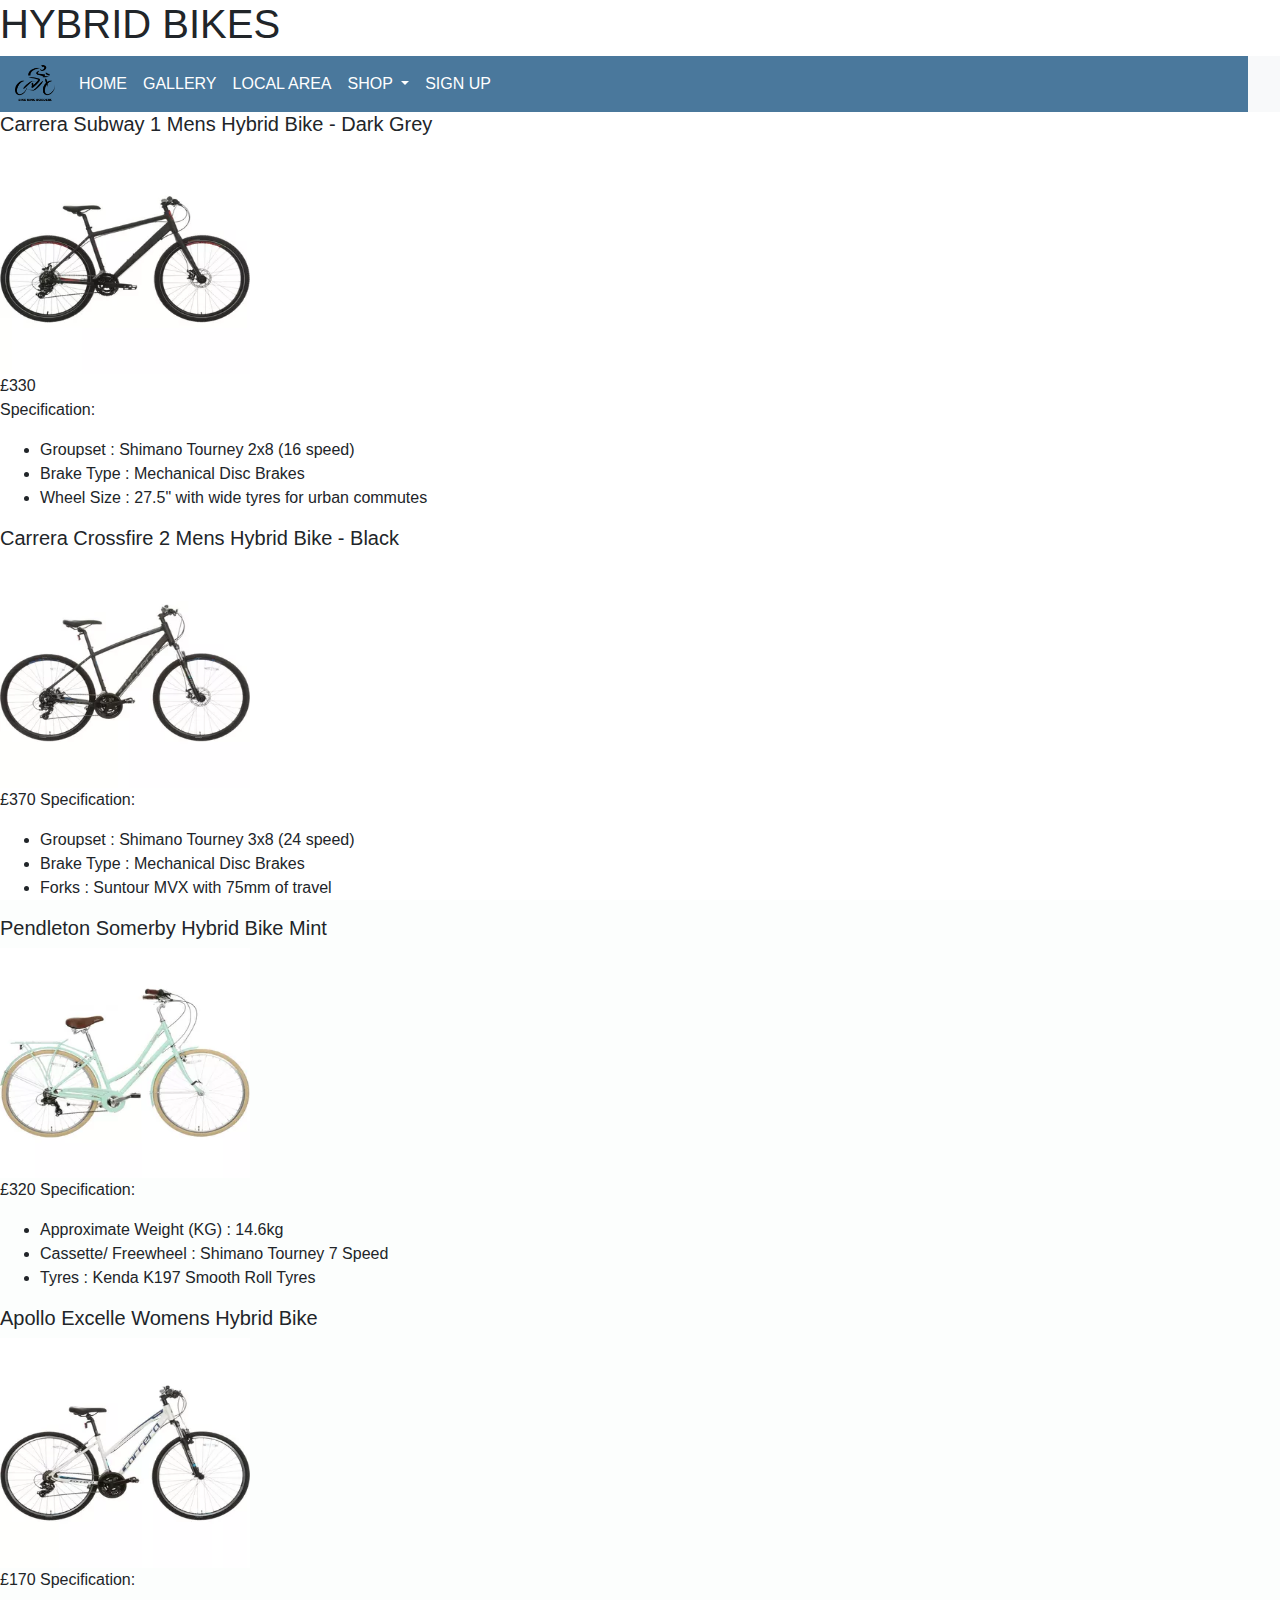
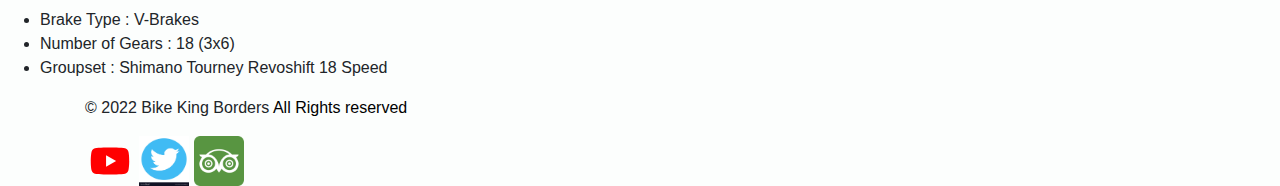
<file: Mia/hybrid.html>
<!DOCTYPE html>
<title>Bike King Borders | HYBRID</title>
<head>
    <!--insert navbar-->
    <link rel="stylesheet" type="text/css" href="style2.css">
    <link rel="stylesheet" href="https://cdn.jsdelivr.net/npm/bootstrap@4.3.1/dist/css/bootstrap.min.css" integrity="sha384-ggOyR0iXCbMQv3Xipma34MD+dH/1fQ784/j6cY/iJTQUOhcWr7x9JvoRxT2MZw1T" crossorigin="anonymous">  <title> Bike King Borders | HOME </title>   
    <script src="https://cdn.jsdelivr.net/npm/bootstrap@5.0.1/dist/js/bootstrap.min.js" integrity="sha384-Atwg2Pkwv9vp0ygtn1JAojH0nYbwNJLPhwyoVbhoPwBhjQPR5VtM2+xf0Uwh9KtT" crossorigin="anonymous"></script>
      
    
    <h1>HYBRID BIKES</h1>
    <!-- bootsrap link -->
    <nav class="navbar navbar-expand-lg bg-light">
        <div class="container-fluid">
          
        <div class="logo">
            <img src="images/bike_logo.png" width="40" height="40" alt="BKB LOGO">
            </div>
          <button class="navbar-toggler" type="button" data-bs-toggle="collapse" data-bs-target="#navbarSupportedContent" aria-controls="navbarSupportedContent" aria-expanded="false" aria-label="Toggle navigation">
            <span class="navbar-toggler-icon"></span>
          </button>
          <div class="collapse navbar-collapse" id="navbarSupportedContent">
            <ul class="navbar-nav me-auto mb-2 mb-lg-0">
              <div class="navbar">
              <li class="nav-home">
                <a class="nav-link" aria-current="page" href="homepage.html">HOME</a>
              </li>
              <li class="nav-gallery">
                <a class="nav-link" href="gallery.html">GALLERY</a>
              </li>
              <li class="nav-localarea">
                <a class="nav-link" href="localarea.html">LOCAL AREA</a>
              </li>
              <li class="nav-shop dropdown">
                <a class="nav-link dropdown-toggle" href="#" id="navbarDropdown" role="button" data-bs-toggle="dropdown" aria-expanded="false">
                    SHOP
                  </a>
                <ul class="dropdown-menu" aria-labelledby="navbarDropdown">
                  <li><a class="dropdown-item" href="shop.html">BUY</a></li>
                  <li><a class="dropdown-item" href="hire.html">HIRE</a></li>
                  <li><hr class="dropdown-divider"></li>
                  <li><a class="dropdown-item" href="offers.html">SPECIAL OFFERS</a></li>
                </ul>
              </li>
              <li class="nav-contact">
                <a class="nav-link" href="contact.html">SIGN UP</a>
              </li>
              </div>
            </ul>
          </div>
        </div>
      </nav>
</head>

<body>
    <h5>Carrera Subway 1 Mens Hybrid Bike - Dark Grey</h5>
    <img src="shop/hybrid/hybrid1.webp" width="250" height="230" alt="hybrid1">
    <p>
        <bold>£330</bold><br>
        Specification: 
        <ul>
            <li>Groupset : Shimano Tourney 2x8 (16 speed)</li>
            <li>Brake Type : Mechanical Disc Brakes</li>
            <li>Wheel Size : 27.5" with wide tyres for urban commutes</li>
        </ul>
    </p>

    <h5>Carrera Crossfire 2 Mens Hybrid Bike - Black</h5>
    <img src="shop/hybrid/hybrid2.webp" width="250" height="230" alt="hybrid2">
    <p>
      <bold>£370</bold>
      Specification: 
        <ul>
            <li>Groupset : Shimano Tourney 3x8 (24 speed)</li>
            <li>Brake Type : Mechanical Disc Brakes</li>
            <li>Forks : Suntour MVX with 75mm of travel</li>
        </ul>
    </p>

    <h5>Pendleton Somerby Hybrid Bike Mint</h5>
    <img src="shop/hybrid/hybrid3.webp" width="250" height="230" alt="hybrid3">
    <p>
      <bold>£320</bold>
      Specification: 
        <ul>
            <li>Approximate Weight (KG) : 14.6kg</li>
            <li>Cassette/ Freewheel : Shimano Tourney 7 Speed</li>
            <li>Tyres : Kenda K197 Smooth Roll Tyres</li>
        </ul>
    </p>

    <h5>Apollo Excelle Womens Hybrid Bike</h5>
    <img src="shop/hybrid/hybrid4.webp" width="250" height="230" alt="hybrid4">
    <p>
        <bold>£170</bold>
        Specification: 
        <ul>
            <li>Brake Type : V-Brakes</li>
            <li>Number of Gears : 18 (3x6)</li>
            <li>Groupset : Shimano Tourney Revoshift 18 Speed</li>
        </ul>
    </p>

    <!--footer-->
    <footer class="container bg-3"> <!--Footer starts here-->
      <p class="footertext">&copy; 2022 Bike King Borders <a target="_blank" href="https://ambc-666.com/" style="color:#000;" > All Rights reserved</p>
      <a href="https://www.youtube.com">
          <img src="images/youtube.svg" class="socialicons" width="50" height="50" alt="YouTube Link">
      </a>
      <a href="https://twitter.com">
          <img src="images/twitter.jpeg" class="socialicons" width="50" height="50" alt="Twitter Link">
      </a>
      <a href="https://www.tripadvisor.co.uk">
        <img class="trip-advisor" src="images/tripadvisor.png" width="50" height="50" alt="Trip Advisor Link">
        </a>
  </footer>

</body>
</html>
</file>
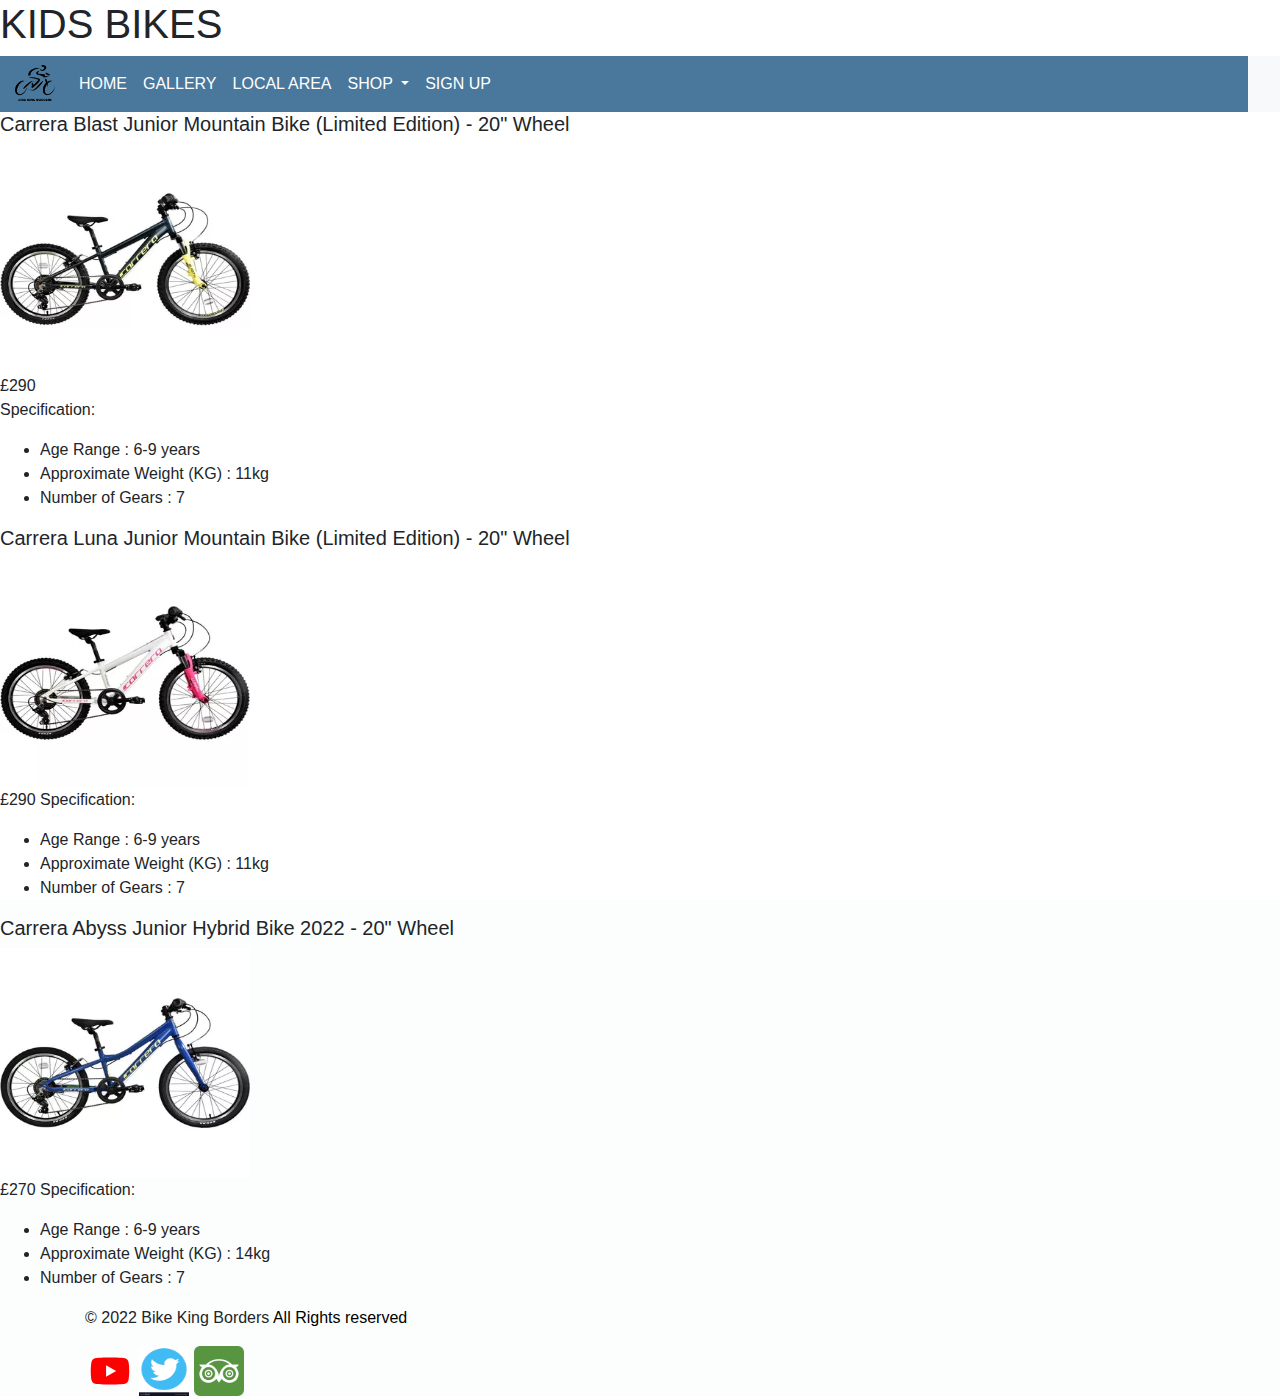
<file: Mia/kids.html>
<!DOCTYPE html>
<title>Bike King Borders | KIDS</title>
<head>
    <!--insert navbar-->
    <link rel="stylesheet" type="text/css" href="style2.css">
    <link rel="stylesheet" href="https://cdn.jsdelivr.net/npm/bootstrap@4.3.1/dist/css/bootstrap.min.css" integrity="sha384-ggOyR0iXCbMQv3Xipma34MD+dH/1fQ784/j6cY/iJTQUOhcWr7x9JvoRxT2MZw1T" crossorigin="anonymous">  <title> Bike King Borders | HOME </title>   
    <script src="https://cdn.jsdelivr.net/npm/bootstrap@5.0.1/dist/js/bootstrap.min.js" integrity="sha384-Atwg2Pkwv9vp0ygtn1JAojH0nYbwNJLPhwyoVbhoPwBhjQPR5VtM2+xf0Uwh9KtT" crossorigin="anonymous"></script>
      
    
    <h1>KIDS BIKES</h1>
    <!-- bootsrap link -->
    <nav class="navbar navbar-expand-lg bg-light">
        <div class="container-fluid">
          
        <div class="logo">
            <img src="images/bike_logo.png" width="40" height="40" alt="BKB LOGO">
            </div>
          <button class="navbar-toggler" type="button" data-bs-toggle="collapse" data-bs-target="#navbarSupportedContent" aria-controls="navbarSupportedContent" aria-expanded="false" aria-label="Toggle navigation">
            <span class="navbar-toggler-icon"></span>
          </button>
          <div class="collapse navbar-collapse" id="navbarSupportedContent">
            <ul class="navbar-nav me-auto mb-2 mb-lg-0">
              <div class="navbar">
              <li class="nav-home">
                <a class="nav-link" aria-current="page" href="homepage.html">HOME</a>
              </li>
              <li class="nav-gallery">
                <a class="nav-link" href="gallery.html">GALLERY</a>
              </li>
              <li class="nav-localarea">
                <a class="nav-link" href="localarea.html">LOCAL AREA</a>
              </li>
              <li class="nav-shop dropdown">
                <a class="nav-link dropdown-toggle" href="#" id="navbarDropdown" role="button" data-bs-toggle="dropdown" aria-expanded="false">
                    SHOP
                  </a>
                <ul class="dropdown-menu" aria-labelledby="navbarDropdown">
                  <li><a class="dropdown-item" href="shop.html">BUY</a></li>
                  <li><a class="dropdown-item" href="hire.html">HIRE</a></li>
                  <li><hr class="dropdown-divider"></li>
                  <li><a class="dropdown-item" href="offers.html">SPECIAL OFFERS</a></li>
                </ul>
              </li>
              <li class="nav-contact">
                <a class="nav-link" href="contact.html">SIGN UP</a>
              </li>
              </div>
            </ul>
          </div>
        </div>
      </nav>
</head>

<body>
    <h5>Carrera Blast Junior Mountain Bike (Limited Edition) - 20" Wheel</h5>
    <img src="shop/kids/kids1.webp" width="250" height="230" alt="kids1">
    <p>
        <bold>£290</bold><br>
        Specification: 
        <ul>
            <li>Age Range : 6-9 years</li>
            <li>Approximate Weight (KG) : 11kg</li>
            <li>Number of Gears : 7</li>
        </ul>
    </p>

    <h5>Carrera Luna Junior Mountain Bike (Limited Edition) - 20" Wheel</h5>
    <img src="shop/kids/kids2.webp" width="250" height="230" alt="kids2">
    <p>
      <bold>£290</bold>
      Specification: 
        <ul>
            <li>Age Range : 6-9 years</li>
            <li>Approximate Weight (KG) : 11kg</li>
            <li>Number of Gears : 7</li>
        </ul>
    </p>

    <h5>Carrera Abyss Junior Hybrid Bike 2022 - 20" Wheel</h5>
    <img src="shop/kids/kids3.webp" width="250" height="230" alt="kids3">
    <p>
      <bold>£270</bold>
      Specification: 
        <ul>
            <li>Age Range : 6-9 years</li>
            <li>Approximate Weight (KG) : 14kg</li>
            <li>Number of Gears : 7</li>
        </ul>
    </p>

    <!--footer-->
    <footer class="container bg-3"> <!--Footer starts here-->
      <p class="footertext">&copy; 2022 Bike King Borders <a target="_blank" href="https://ambc-666.com/" style="color:#000;" >  All Rights reserved</p>
      <a href="https://www.youtube.com">
          <img src="images/youtube.svg" class="socialicons" width="50" height="50" alt="YouTube Link">
      </a>
      <a href="https://twitter.com">
          <img src="images/twitter.jpeg" class="socialicons" width="50" height="50" alt="Twitter Link">
      </a>
      <a href="https://www.tripadvisor.co.uk">
        <img class="trip-advisor" src="images/tripadvisor.png" width="50" height="50" alt="Trip Advisor Link">
        </a>
  </footer>
</body>
</html>
</file>
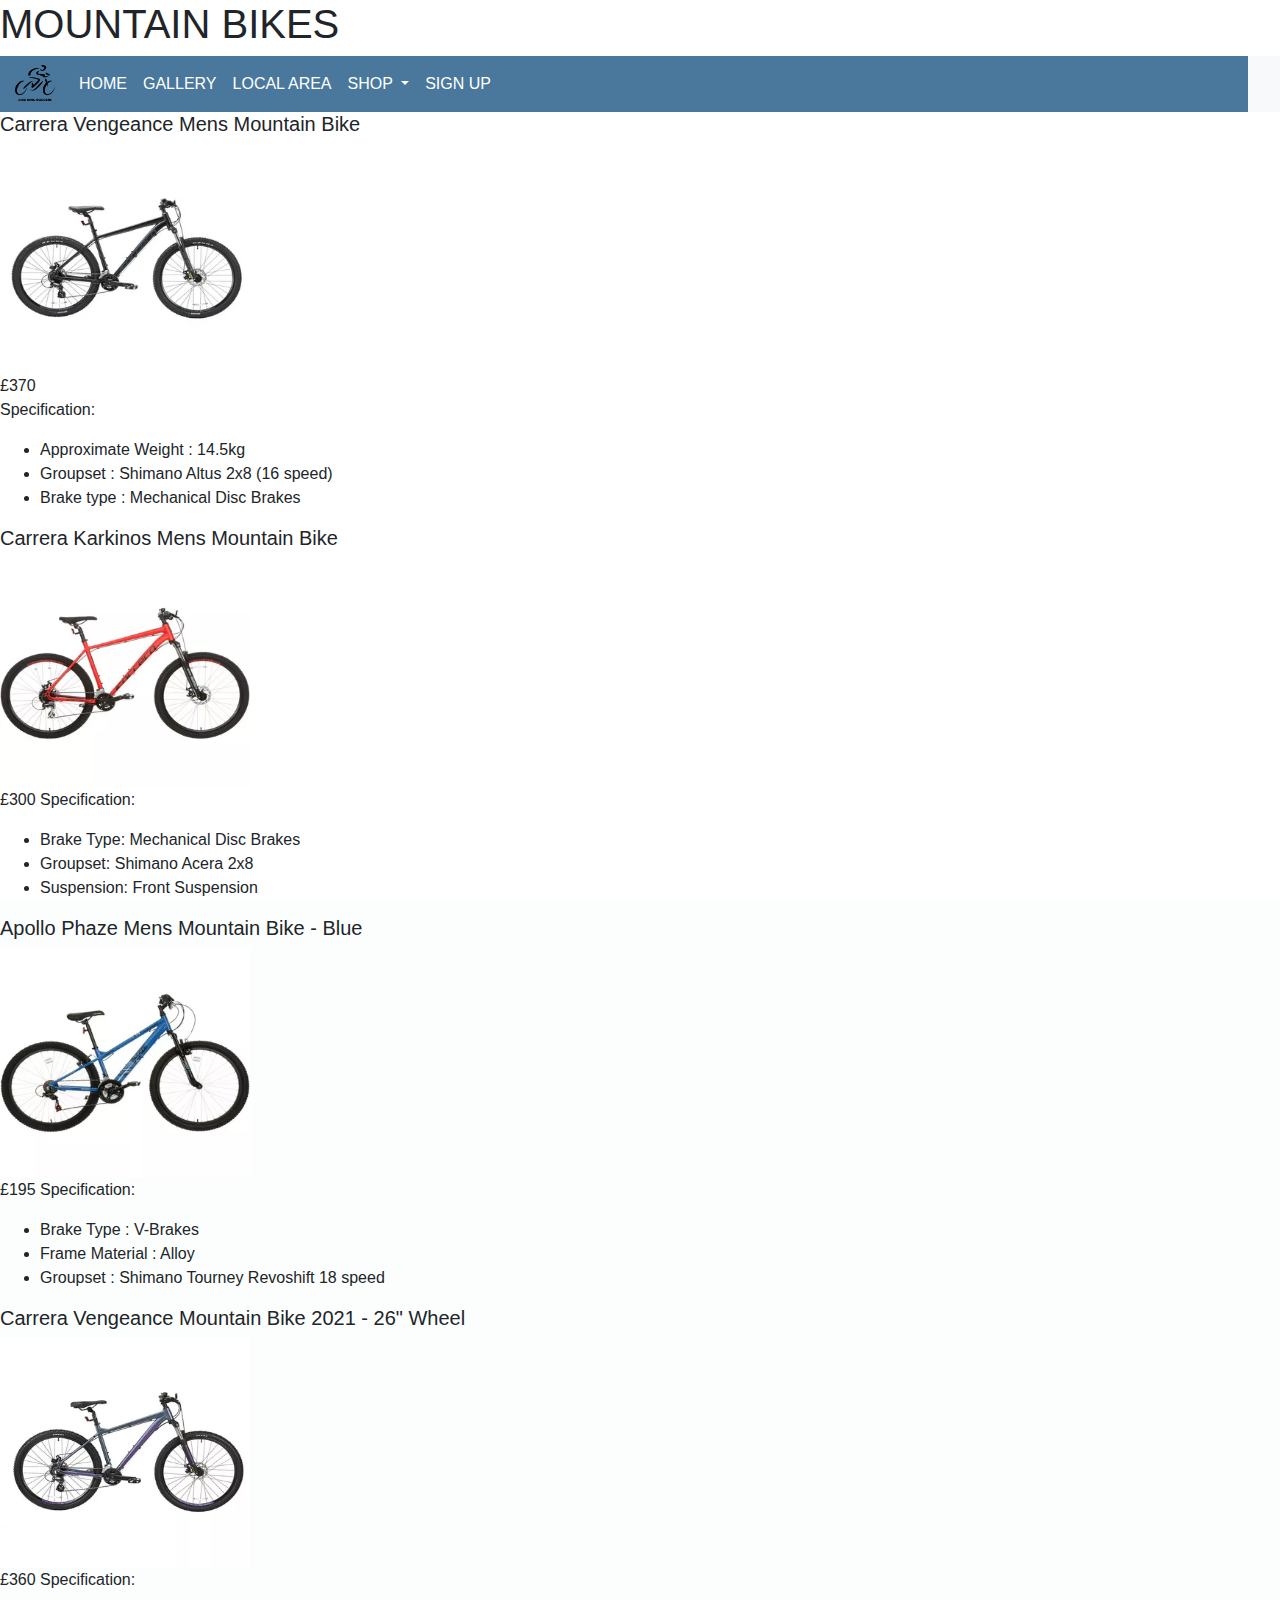
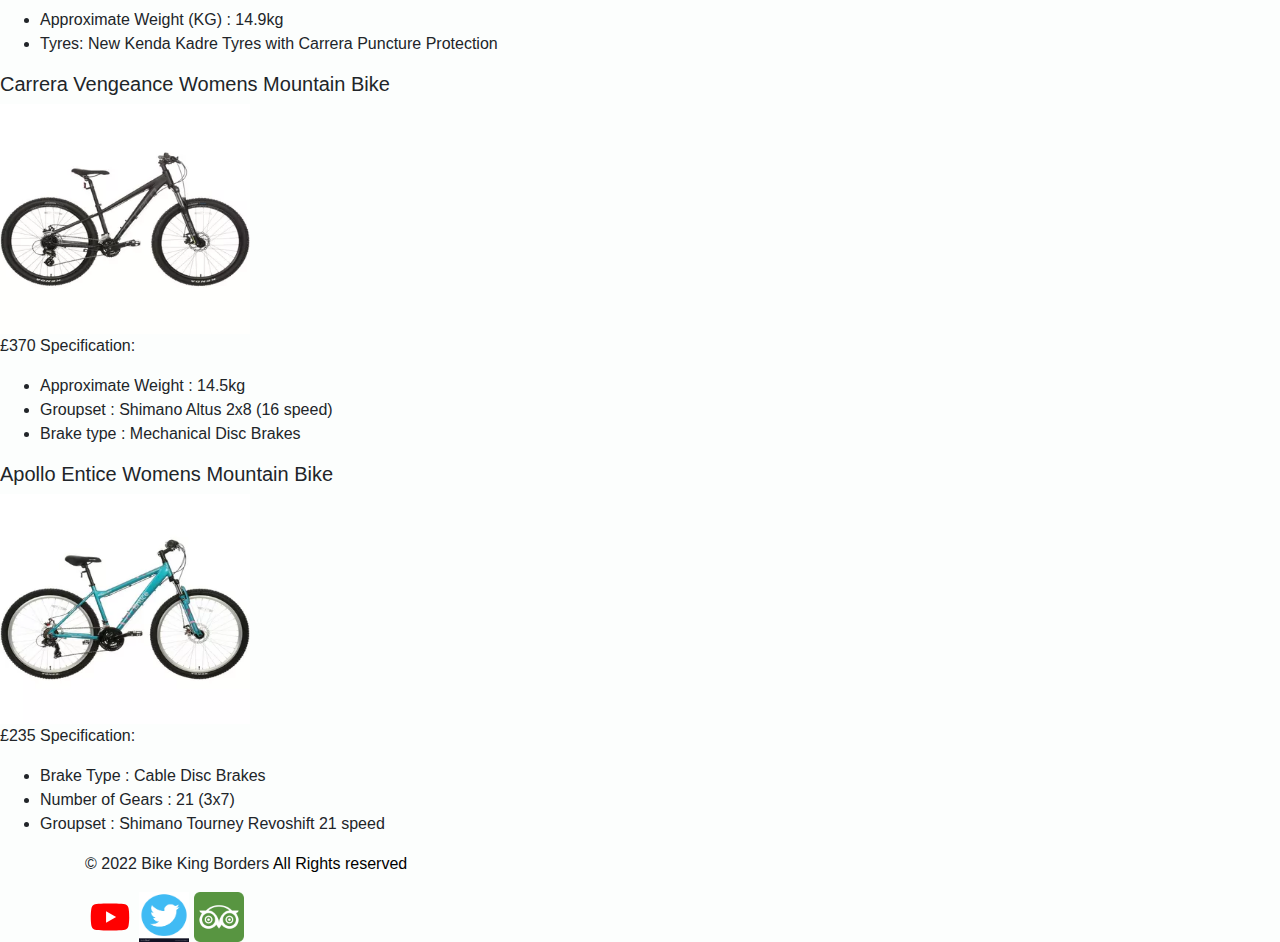
<file: Mia/mountain.html>
<!DOCTYPE html>
<title>Bike King Borders | MOUNTAIN</title>
<head>
    <!--insert navbar-->
    <link rel="stylesheet" type="text/css" href="style2.css">
    <link rel="stylesheet" href="https://cdn.jsdelivr.net/npm/bootstrap@4.3.1/dist/css/bootstrap.min.css" integrity="sha384-ggOyR0iXCbMQv3Xipma34MD+dH/1fQ784/j6cY/iJTQUOhcWr7x9JvoRxT2MZw1T" crossorigin="anonymous">  <title> Bike King Borders | HOME </title>   
    <script src="https://cdn.jsdelivr.net/npm/bootstrap@5.0.1/dist/js/bootstrap.min.js" integrity="sha384-Atwg2Pkwv9vp0ygtn1JAojH0nYbwNJLPhwyoVbhoPwBhjQPR5VtM2+xf0Uwh9KtT" crossorigin="anonymous"></script>
      
    <h1>MOUNTAIN BIKES</h1>
    <!-- bootsrap link -->
    <nav class="navbar navbar-expand-lg bg-light">
        <div class="container-fluid">
          
        <div class="logo">
            <img src="images/bike_logo.png" width="40" height="40" alt="BKB LOGO">
            </div>
          <button class="navbar-toggler" type="button" data-bs-toggle="collapse" data-bs-target="#navbarSupportedContent" aria-controls="navbarSupportedContent" aria-expanded="false" aria-label="Toggle navigation">
            <span class="navbar-toggler-icon"></span>
          </button>
          <div class="collapse navbar-collapse" id="navbarSupportedContent">
            <ul class="navbar-nav me-auto mb-2 mb-lg-0">
              <div class="navbar">
              <li class="nav-home">
                <a class="nav-link" aria-current="page" href="homepage.html">HOME</a>
              </li>
              <li class="nav-gallery">
                <a class="nav-link" href="gallery.html">GALLERY</a>
              </li>
              <li class="nav-localarea">
                <a class="nav-link" href="localarea.html">LOCAL AREA</a>
              </li>
              <li class="nav-shop dropdown">
                <a class="nav-link dropdown-toggle" href="#" id="navbarDropdown" role="button" data-bs-toggle="dropdown" aria-expanded="false">
                    SHOP
                  </a>
                <ul class="dropdown-menu" aria-labelledby="navbarDropdown">
                  <li><a class="dropdown-item" href="shop.html">BUY</a></li>
                  <li><a class="dropdown-item" href="hire.html">HIRE</a></li>
                  <li><hr class="dropdown-divider"></li>
                  <li><a class="dropdown-item" href="offers.html">SPECIAL OFFERS</a></li>
                </ul>
              </li>
              <li class="nav-contact">
                <a class="nav-link" href="contact.html">SIGN UP</a>
              </li>
              </div>
            </ul>

          </div>
        </div>
      </nav>
</head>

<body>
    <h5>Carrera Vengeance Mens Mountain Bike</h5>
    <img src="shop/mountain/mountain1.webp" width="250" height="230" alt="mountain1">
    <p>
        <bold>£370</bold><br>
        Specification: 
        <ul>
            <li>Approximate Weight : 14.5kg</li>
            <li>Groupset : Shimano Altus 2x8 (16 speed)</li>
            <li>Brake type : Mechanical Disc Brakes</li>
        </ul>
    </p>

    <h5>Carrera Karkinos Mens Mountain Bike</h5>
    <img src="shop/mountain/mountain2.webp" width="250" height="230" alt="mountain2">
    <p>
      <bold>£300</bold>
      Specification: 
        <ul>
            <li>Brake Type: Mechanical Disc Brakes</li>
            <li>Groupset: Shimano Acera 2x8</li>
            <li>Suspension: Front Suspension</li>
        </ul>
    </p>

    <h5>Apollo Phaze Mens Mountain Bike - Blue</h5>
    <img src="shop/mountain/mountain3.webp" width="250" height="230" alt="mountain3">
    <p>
      <bold>£195</bold>
      Specification: 
        <ul>
            <li>Brake Type : V-Brakes</li>
            <li>Frame Material : Alloy</li>
            <li>Groupset : Shimano Tourney Revoshift 18 speed</li>
        </ul>
    </p>

    <h5>Carrera Vengeance Mountain Bike 2021 - 26" Wheel</h5>
    <img src="shop/mountain/mountain4.webp" width="250" height="230" alt="mountain4">
    <p>
        <bold>£360</bold>
        Specification: 
        <ul>
            <li>Approximate Weight (KG) : 14.9kg</li>
            <li>Tyres: New Kenda Kadre Tyres with Carrera Puncture Protection</li>
        </ul>
    </p>

    <h5>Carrera Vengeance Womens Mountain Bike</h5>
    <img src="shop/mountain/mountain5.webp" width="250" height="230" alt="mountain5">
    <p>
      <bold>£370</bold>
      Specification: 
        <ul>
            <li>Approximate Weight : 14.5kg</li>
            <li>Groupset : Shimano Altus 2x8 (16 speed)</li>
            <li>Brake type : Mechanical Disc Brakes</li>
        </ul>
    </p>

    <h5>Apollo Entice Womens Mountain Bike</h5>
    <img src="shop/mountain/mountain6.webp" width="250" height="230" alt="mountain6">
    <p>
      <bold>£235</bold>
      Specification: 
        <ul>
            <li>Brake Type : Cable Disc Brakes</li>
            <li>Number of Gears : 21 (3x7)</li>
            <li>Groupset : Shimano Tourney Revoshift 21 speed</li>
        </ul>
    </p>

    <!--footer-->
    <footer class="container bg-3"> <!--Footer starts here-->
      <p class="footertext">&copy; 2022 Bike King Borders <a target="_blank" href="https://ambc-666.com/" style="color:#000;" > All Rights reserved</p>
      <a href="https://www.youtube.com">
          <img src="images/youtube.svg" class="socialicons" width="50" height="50" alt="YouTube Link">
      </a>
      <a href="https://twitter.com">
          <img src="images/twitter.jpeg" class="socialicons" width="50" height="50" alt="Twitter Link">
      </a>
      <a href="https://www.tripadvisor.co.uk">
        <img class="trip-advisor" src="images/tripadvisor.png" width="50" height="50" alt="Trip Advisor Link">
        </a>
  </footer>
</body>
</html>
</file>
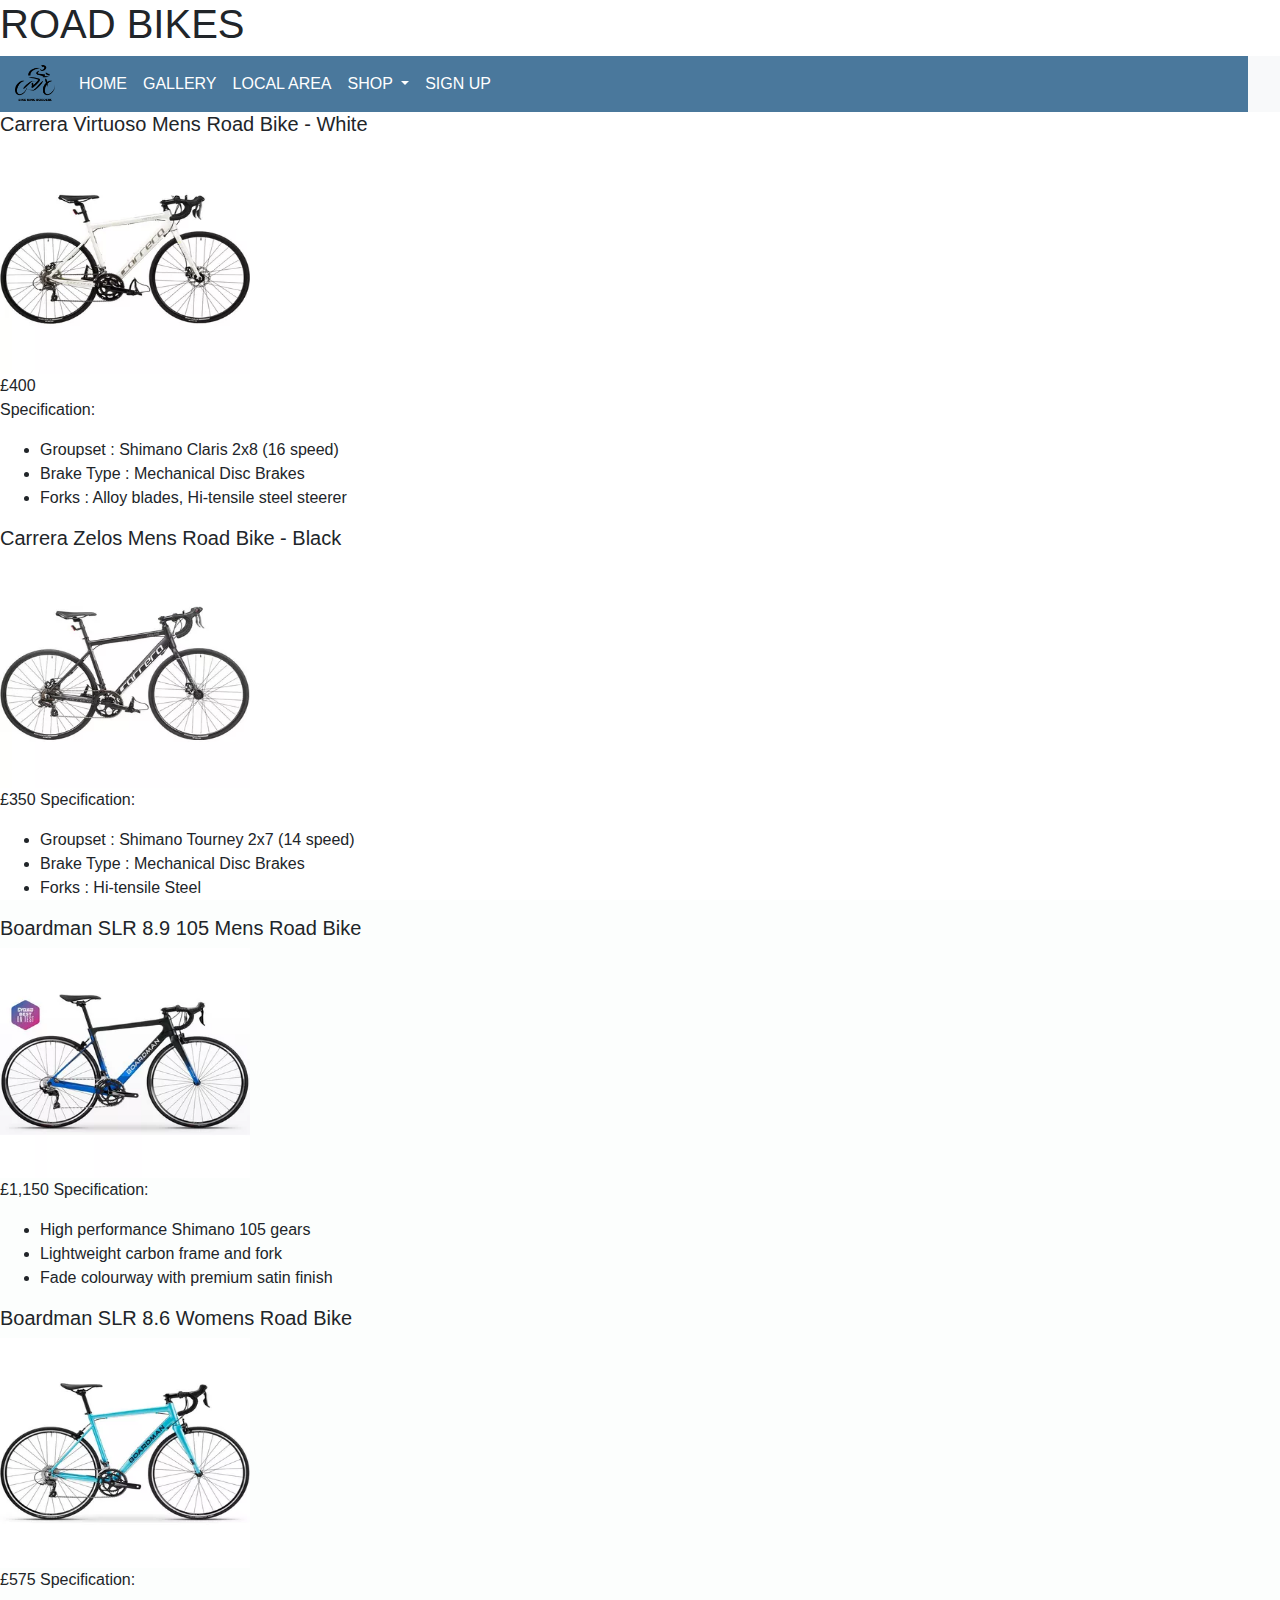
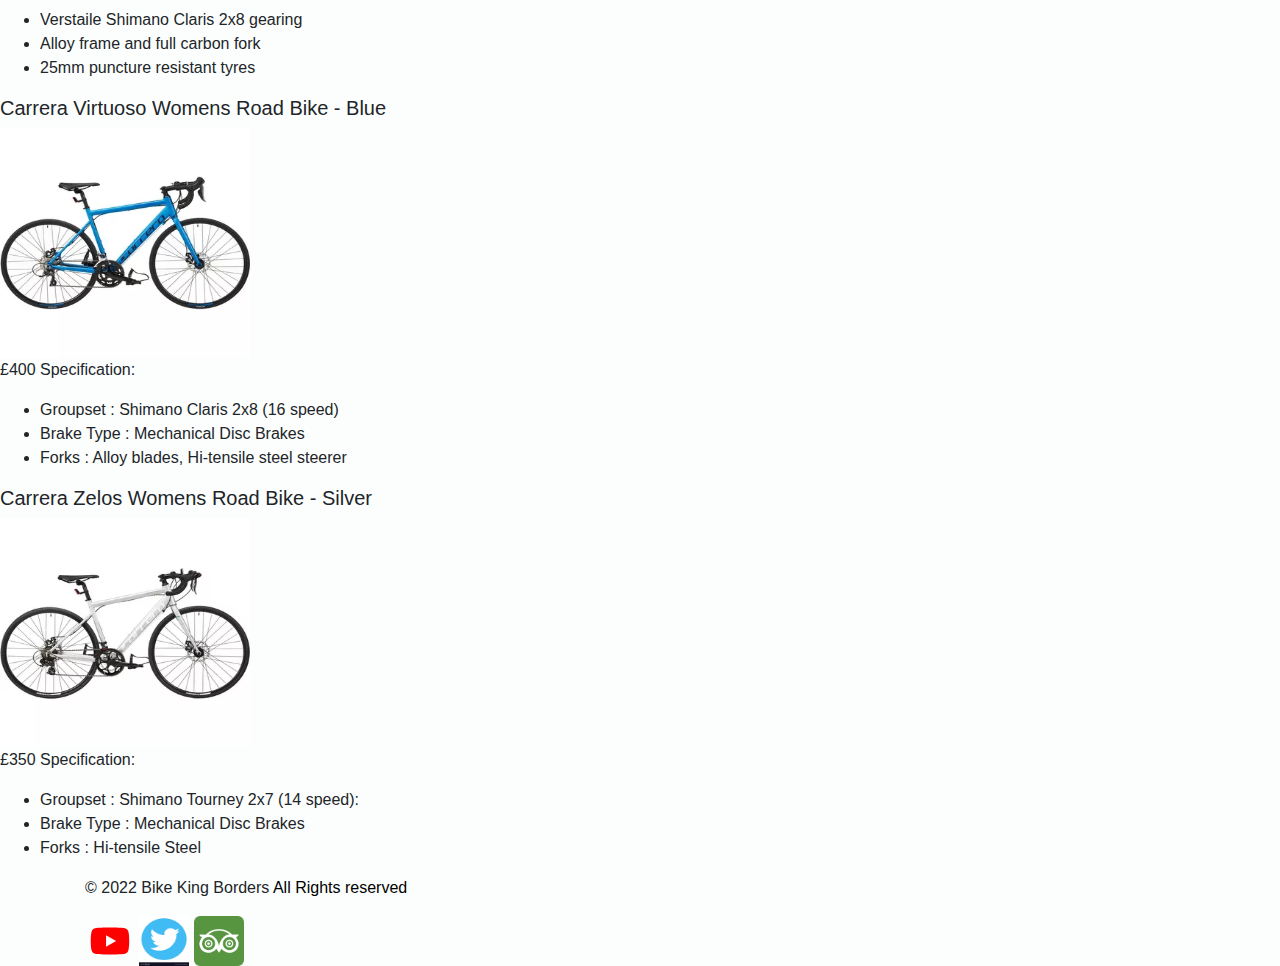
<file: Mia/road.html>
<!DOCTYPE html>
<title>Bike King Borders | ROAD</title>
<head>
    <!--insert navbar-->
    <link rel="stylesheet" type="text/css" href="style2.css">
    <link rel="stylesheet" href="https://cdn.jsdelivr.net/npm/bootstrap@4.3.1/dist/css/bootstrap.min.css" integrity="sha384-ggOyR0iXCbMQv3Xipma34MD+dH/1fQ784/j6cY/iJTQUOhcWr7x9JvoRxT2MZw1T" crossorigin="anonymous">  <title> Bike King Borders | HOME </title>   
    <script src="https://cdn.jsdelivr.net/npm/bootstrap@5.0.1/dist/js/bootstrap.min.js" integrity="sha384-Atwg2Pkwv9vp0ygtn1JAojH0nYbwNJLPhwyoVbhoPwBhjQPR5VtM2+xf0Uwh9KtT" crossorigin="anonymous"></script>
      
    <h1>ROAD BIKES</h1>
    <!-- bootsrap link -->
    <nav class="navbar navbar-expand-lg bg-light">
        <div class="container-fluid">
          
        <div class="logo">
            <img src="images/bike_logo.png" width="40" height="40" alt="BKB LOGO">
            </div>
          <button class="navbar-toggler" type="button" data-bs-toggle="collapse" data-bs-target="#navbarSupportedContent" aria-controls="navbarSupportedContent" aria-expanded="false" aria-label="Toggle navigation">
            <span class="navbar-toggler-icon"></span>
          </button>
          <div class="collapse navbar-collapse" id="navbarSupportedContent">
            <ul class="navbar-nav me-auto mb-2 mb-lg-0">
              <div class="navbar">
              <li class="nav-home">
                <a class="nav-link" aria-current="page" href="homepage.html">HOME</a>
              </li>
              <li class="nav-gallery">
                <a class="nav-link" href="gallery.html">GALLERY</a>
              </li>
              <li class="nav-localarea">
                <a class="nav-link" href="localarea.html">LOCAL AREA</a>
              </li>
              <li class="nav-shop dropdown">
                <a class="nav-link dropdown-toggle" href="#" id="navbarDropdown" role="button" data-bs-toggle="dropdown" aria-expanded="false">
                    SHOP
                  </a>
                <ul class="dropdown-menu" aria-labelledby="navbarDropdown">
                  <li><a class="dropdown-item" href="shop.html">BUY</a></li>
                  <li><a class="dropdown-item" href="hire.html">HIRE</a></li>
                  <li><hr class="dropdown-divider"></li>
                  <li><a class="dropdown-item" href="offers.html">SPECIAL OFFERS</a></li>
                </ul>
              </li>
              <li class="nav-contact">
                <a class="nav-link" href="contact.html">SIGN UP</a>
              </li>
              </div>
            </ul>
          </div>
        </div>
      </nav>
</head>

<body>
    <h5>Carrera Virtuoso Mens Road Bike - White</h5>
    <img src="shop/road/road1.webp" width="250" height="230" alt="road1">
    <p>
        <bold>£400</bold><br>
        Specification: 
        <ul>
            <li>Groupset : Shimano Claris 2x8 (16 speed)</li>
            <li>Brake Type : Mechanical Disc Brakes</li>
            <li>Forks : Alloy blades, Hi-tensile steel steerer</li>
        </ul>
    </p>

    <h5>Carrera Zelos Mens Road Bike - Black</h5>
    <img src="shop/road/road2.webp" width="250" height="230" alt="road2">
    <p>
      <bold>£350</bold>
      Specification: 
        <ul>
            <li>Groupset : Shimano Tourney 2x7 (14 speed)</li>
            <li>Brake Type : Mechanical Disc Brakes</li>
            <li>Forks : Hi-tensile Steel</li>
        </ul>
    </p>

    <h5>Boardman SLR 8.9 105 Mens Road Bike</h5>
    <img src="shop/road/road3.webp" width="250" height="230" alt="road3">
    <p>
      <bold>£1,150</bold>
      Specification: 
        <ul>
            <li>High performance Shimano 105 gears</li>
            <li>Lightweight carbon frame and fork</li>
            <li>Fade colourway with premium satin finish</li>
        </ul>
    </p>

    <h5>Boardman SLR 8.6 Womens Road Bike</h5>
    <img src="shop/road/road4.webp" width="250" height="230" alt="road4">
    <p>
        <bold>£575</bold>
        Specification: 
        <ul>
            <li>Verstaile Shimano Claris 2x8 gearing</li>
            <li>Alloy frame and full carbon fork</li>
            <li>25mm puncture resistant tyres</li>
        </ul>
    </p>

    <h5>Carrera Virtuoso Womens Road Bike - Blue</h5>
    <img src="shop/road/road5.webp" width="250" height="230" alt="road5">
    <p>
      <bold>£400</bold>
      Specification: 
        <ul>
            <li>Groupset : Shimano Claris 2x8 (16 speed)</li>
            <li>Brake Type : Mechanical Disc Brakes</li>
            <li>Forks : Alloy blades, Hi-tensile steel steerer</li>
        </ul>
    </p>

    <h5>Carrera Zelos Womens Road Bike - Silver</h5>
    <img src="shop/road/road6.webp" width="250" height="230" alt="road6">
    <p>
      <bold>£350</bold>
      Specification: 
        <ul>
            <li>Groupset : Shimano Tourney 2x7 (14 speed):</li>
            <li>Brake Type : Mechanical Disc Brakes</li>
            <li>Forks : Hi-tensile Steel</li>
        </ul>
    </p>

    <!--footer-->
    <footer class="container bg-3"> <!--Footer starts here-->
      <p class="footertext">&copy; 2022 Bike King Borders <a target="_blank" href="https://ambc-666.com/" style="color:#000;" >  All Rights reserved</p>
      <a href="https://www.youtube.com">
          <img src="images/youtube.svg" class="socialicons" width="50" height="50" alt="YouTube Link">
      </a>
      <a href="https://twitter.com">
          <img src="images/twitter.jpeg" class="socialicons" width="50" height="50" alt="Twitter Link">
      </a>
      <a href="https://www.tripadvisor.co.uk">
        <img class="trip-advisor" src="images/tripadvisor.png" width="50" height="50" alt="Trip Advisor Link">
        </a>
  </footer>
</body>
</html>
</file>
<file: Mia/style2.css>
* {
    -moz-box-sizing: border-box;
    box-sizing: border-box;
    margin: 0;
  }
  
  html, body {
    height: 100%;
    background-color:  #FCFEFD;
  }
  
  .main-header{
    position: absolute;
    top: 50%;
    left: 50%;
    transform: translate(-50%, -50%);
    color:#E96D63; 
    font-family: 'Franklin Gothic Medium', 'Arial Narrow', Arial, sans-serif;
  }
 
  div.first {
    background-image: url("images/bike_pic2.jpg");
    background-attachment: fixed;
    background-size: cover;
    width: 100%;
    height: 100%;
  }

  div.container-fluid {
    margin-left: -16px;
    margin-top:-8px;
    margin-bottom:-8px;
    width: 100%;
    background-color:#4A789C;
  }

  .nav-link{
    color: white;
  }

  h3 { 
    text-align: center;
    color: #E96D63;
    text-transform: uppercase;
    padding: 1px;
    font-family: Arial, Helvetica, sans-serif;
    font-weight: 100;
  }

  .login{
    width: 500px;
    border: 10px solid #7FCA9F;
    padding: 50px;
    margin: 20px;
    background-color: #85C1F5;
    margin-left:450px;
  }

  div.about-container{
    width: 500px;
    border: 10px solid #7FCA9F;
    padding: 50px;
    margin: 20px;
    margin-left:450px;
    background-color: #85C1F5;
    text-align:center;
  }
  .nav-contact{
    text-align:right;
  }
</file>
